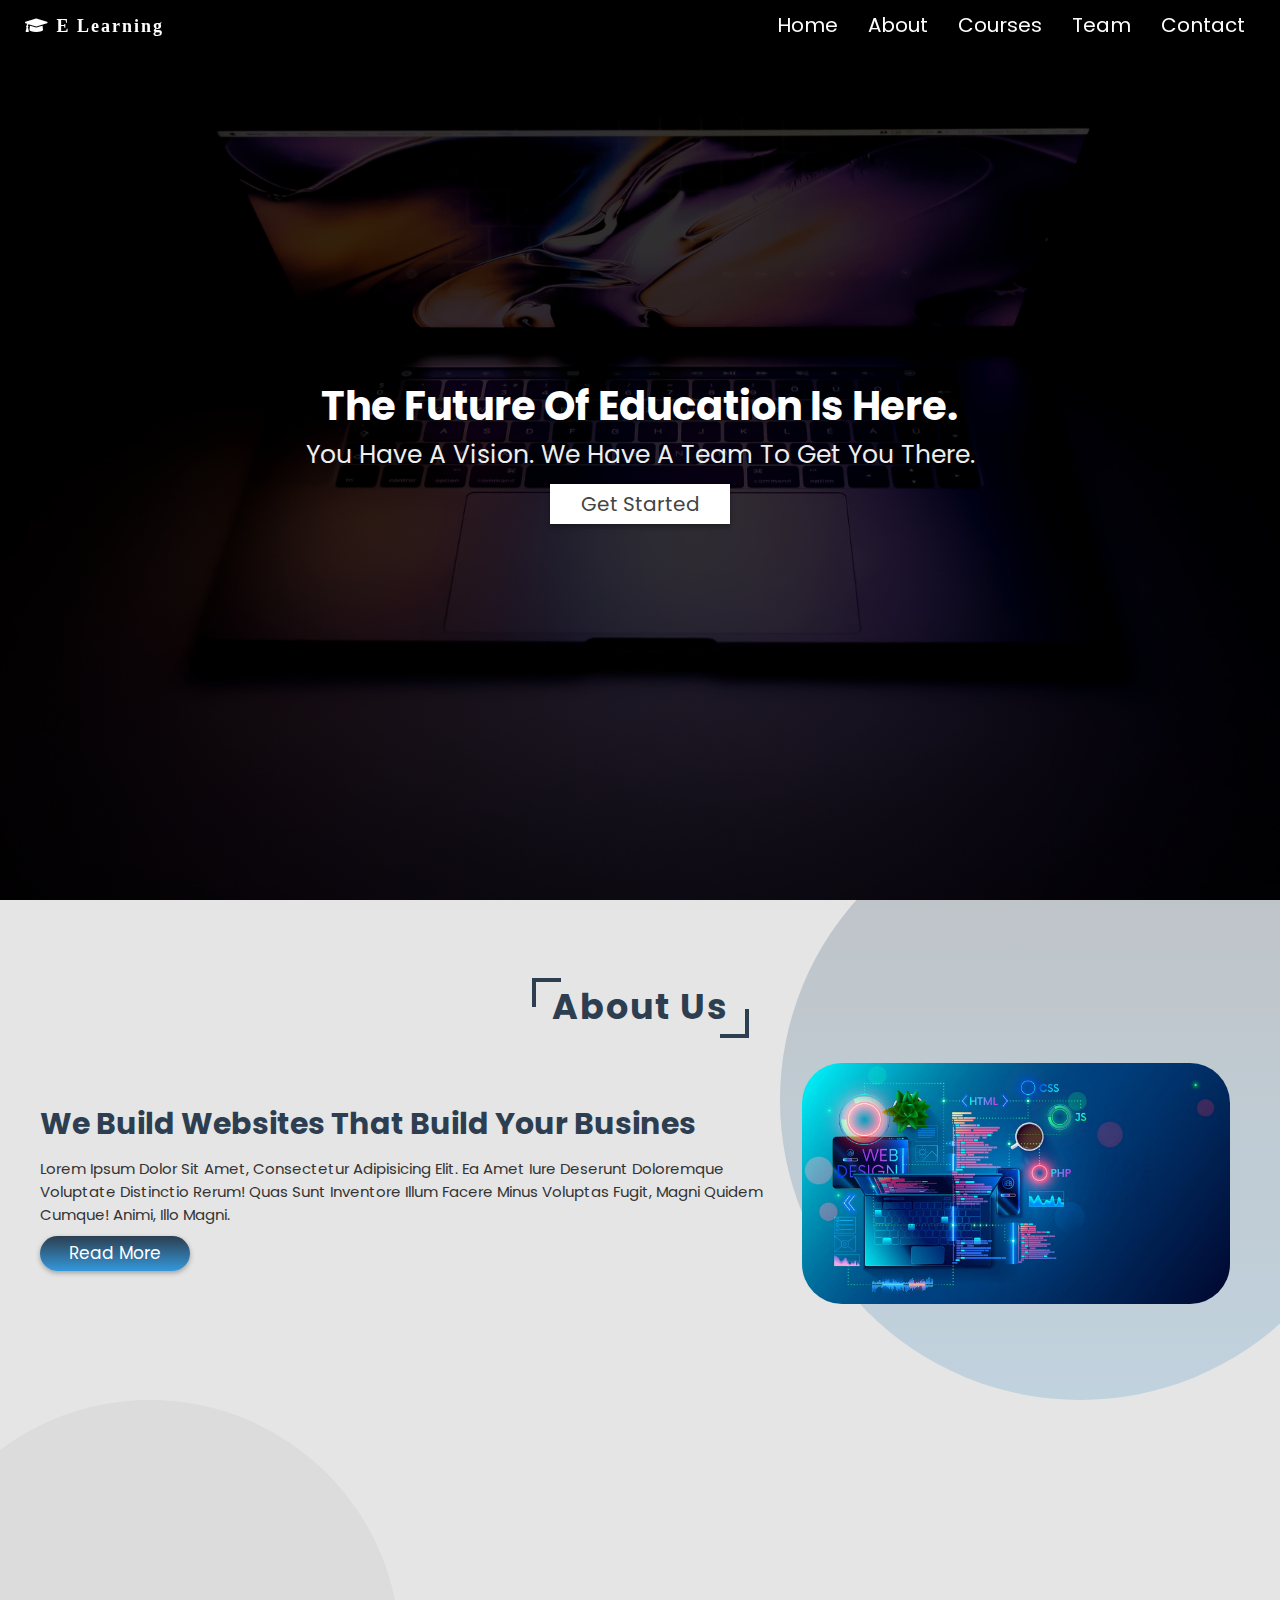
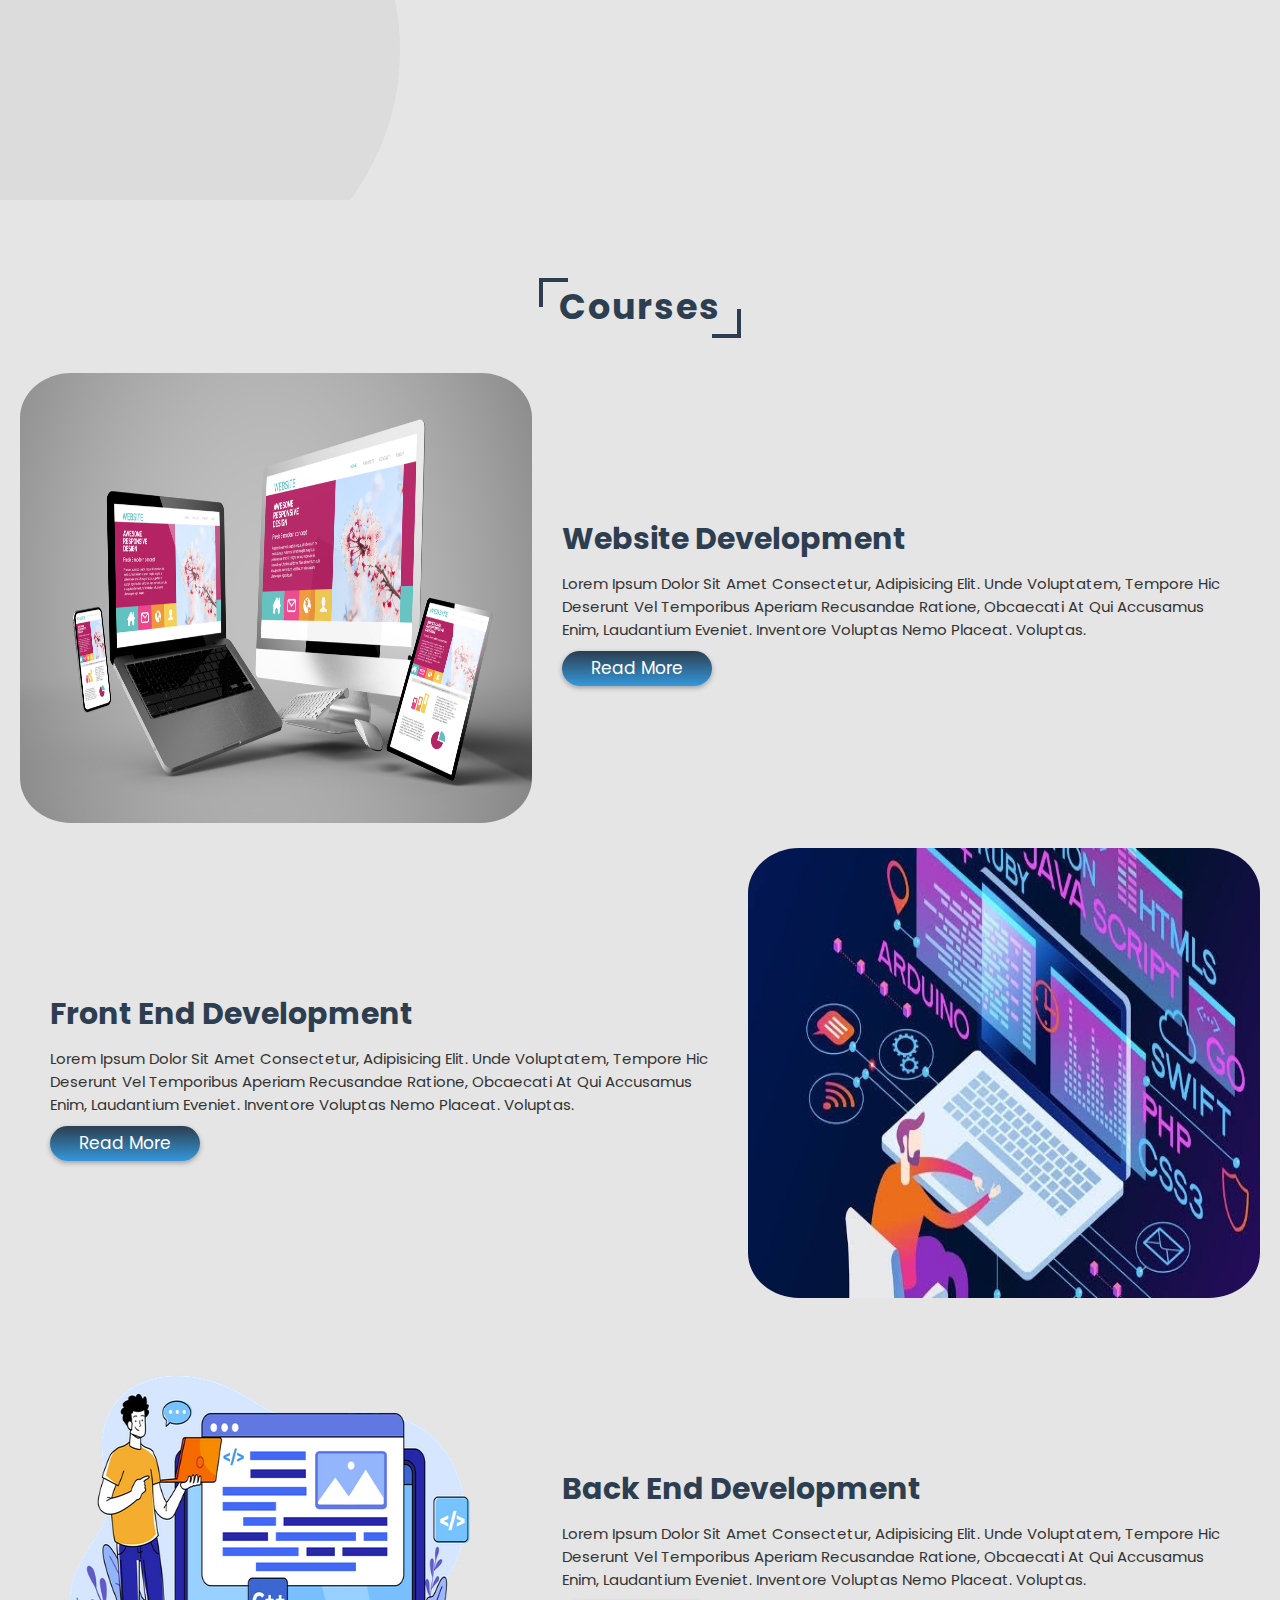
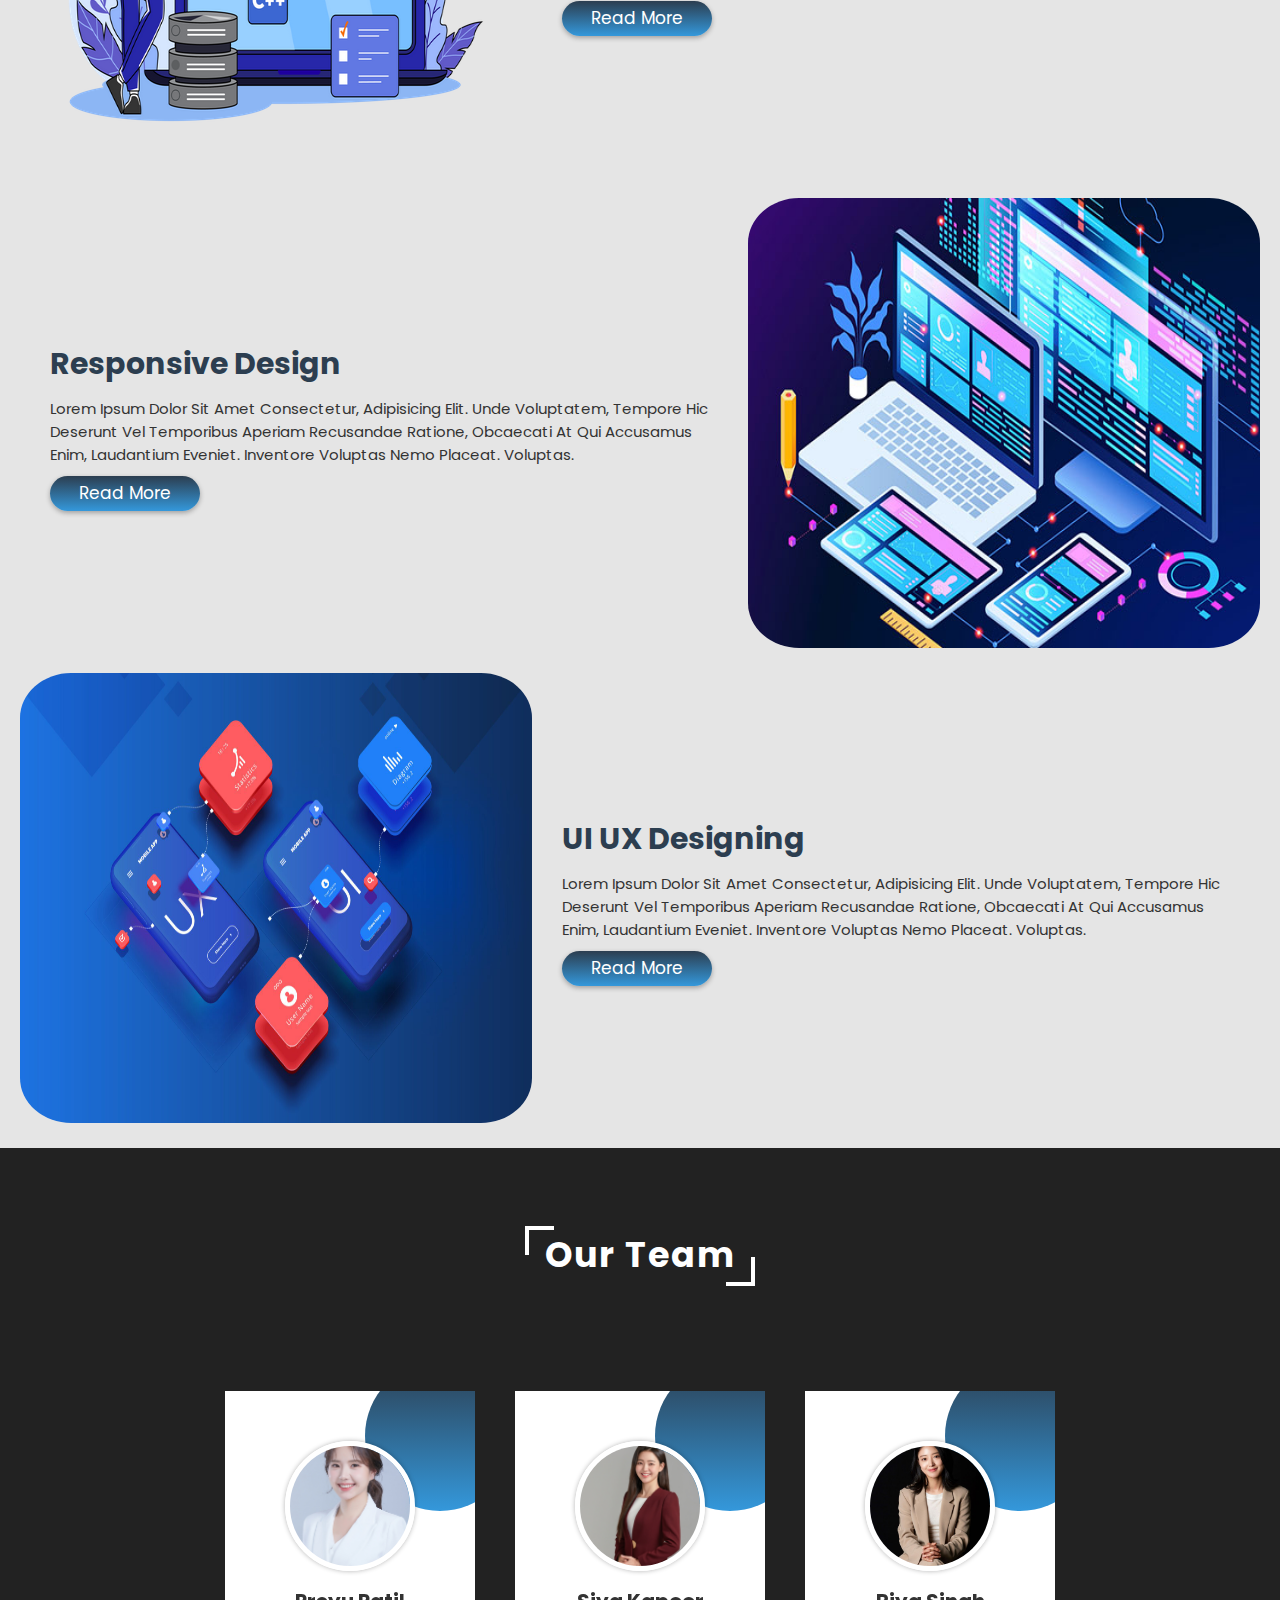
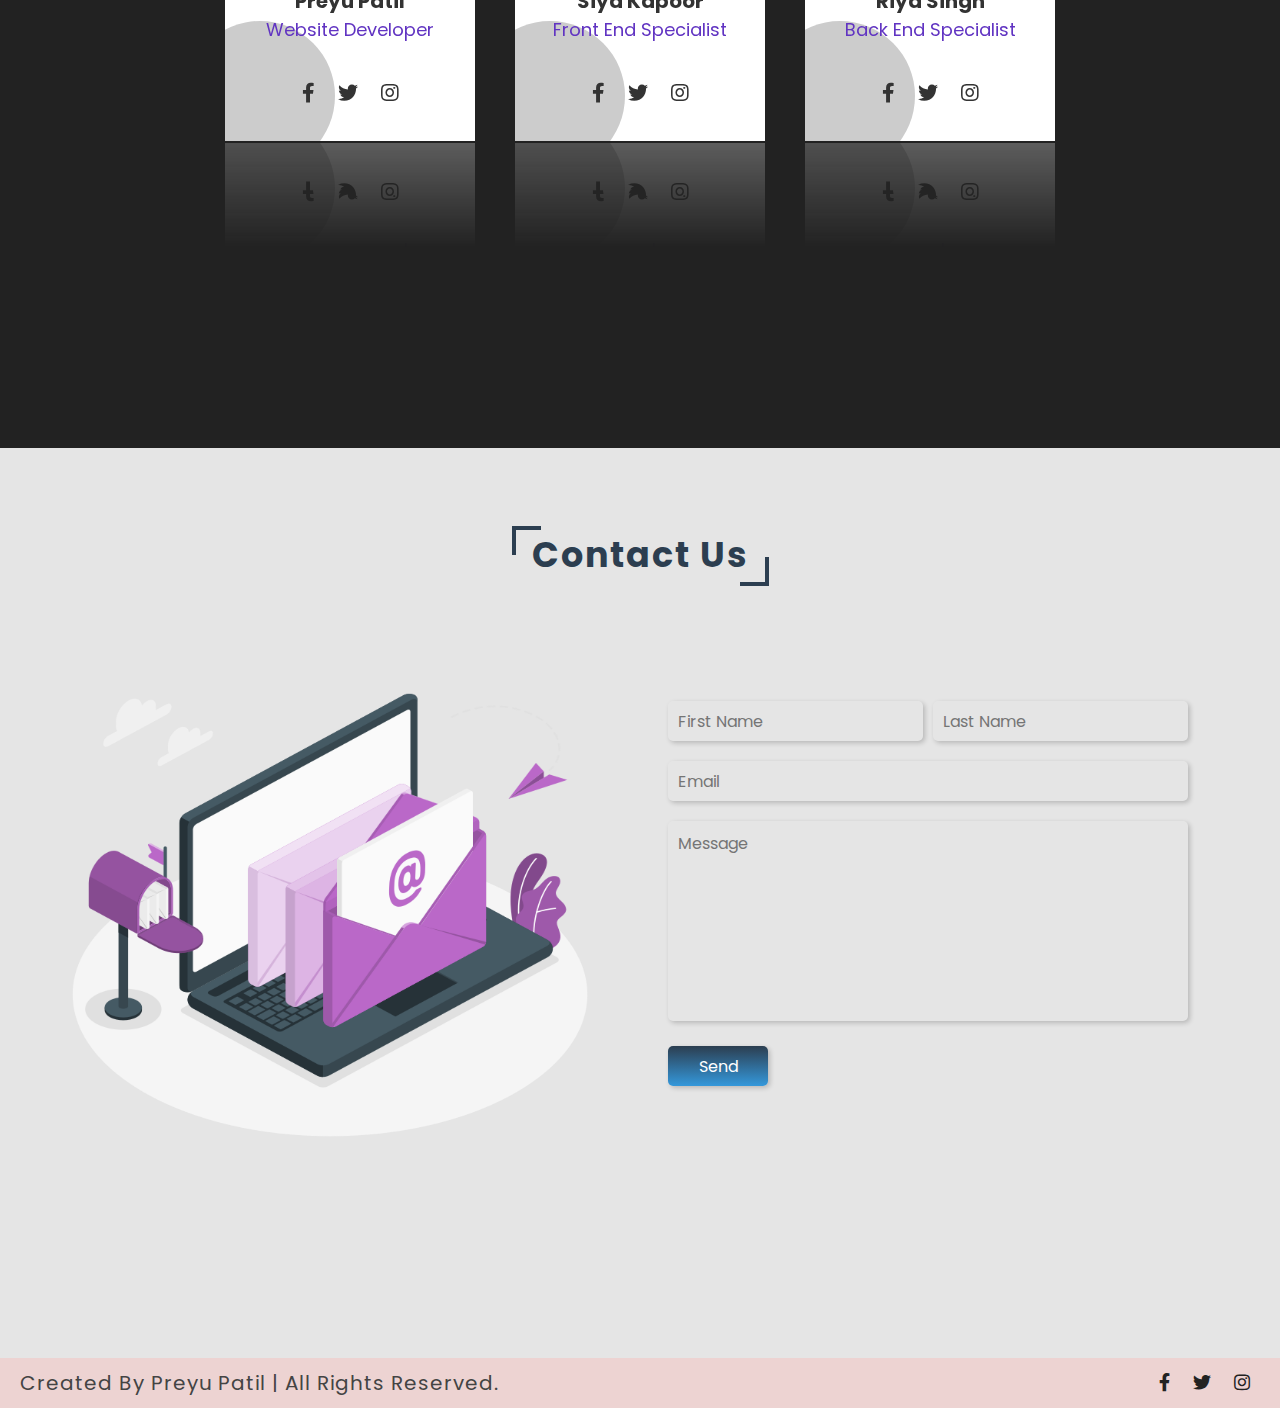
<file: index.html>
<!DOCTYPE html>
<html lang="en">
<head>
    <meta charset="UTF-8">
    <meta http-equiv="X-UA-Compatible" content="IE=edge">
    <meta name="viewport" content="width=device-width, initial-scale=1.0">
    <title>Landing Page</title>
    <!-- css link -->
    <link rel="stylesheet" href="index.css">
    <!-- Google font Poppins -->
    <link rel="preconnect" href="https://fonts.googleapis.com">
    <link rel="preconnect" href="https://fonts.gstatic.com" crossorigin>
    <link href="https://fonts.googleapis.com/css2?family=Dancing+Script&display=swap" rel="stylesheet">
    <link rel="preconnect" href="https://fonts.googleapis.com">
    <link rel="preconnect" href="https://fonts.gstatic.com" crossorigin>
    <link href="https://fonts.googleapis.com/css2?family=Poppins:wght@600&display=swap" rel="stylesheet"> 
    
  <!-- font awesome file link  -->
  <link rel="stylesheet" href="https://cdnjs.cloudflare.com/ajax/libs/font-awesome/5.15.1/css/all.min.css">

</head>
<body>
    <!-- header section  -->
    <header class="header sticky">
        <a href="#" class="logo"><i class="fas fa-graduation-cap"> E learning</i></a>
        <div class="fas fa-bars"></div>

        <nav class="navbar">
            <ul>
                <li><a href="#home">home</a></li>
                <li><a href="#about">about</a></li>
                <li><a href="#courses">courses</a></li>
                <li><a href="#team">team</a></li>
                <li><a href="#contact">contact</a></li>
            </ul>
        </nav>
    </header>
    <!-- header end -->

    <!-- home section  -->

    <section id="home" class="home">
        <h1 class="banner">The future of Education is here.</h1>
        <h3 class="slogan">You have a vision. we have a team to get you there.</h3>
        <a href="#"><button>get started</button></a>
                
    </section>
    <!-- home section end -->



<!-- abuout section starts  -->

<section id="about" class="about">

    <h1 class="heading">about us</h1>
    
    <div class="row">
    
      <div class="content">
        <h3>We build websites that build your busines</h3>
        <p>Lorem ipsum dolor sit amet, consectetur adipisicing elit. Ea amet iure deserunt doloremque voluptate distinctio rerum! Quas sunt inventore illum facere minus voluptas fugit, magni quidem cumque! Animi, illo magni.</p>
        <a href="#"><button class="btn">read more</button></a>
      </div>
    
      <div class="image">
        <img src="img/ab.jpg" alt="">
      </div>
    
    </div>

    </section>

    <!-- about section end  -->

    <!-- service section starts  -->

<section id="courses" class="courses">

    <h1 class="heading">Courses </h1>
    
    <div class="row">
    
      <div class="image">
        <img src="img/we.png" alt="">
      </div>
      <div class="content">
        <h3>website development</h3>
        <p>Lorem ipsum dolor sit amet consectetur, adipisicing elit. Unde voluptatem, tempore hic deserunt vel temporibus aperiam recusandae ratione, obcaecati at qui accusamus enim, laudantium eveniet. Inventore voluptas nemo placeat. Voluptas.</p>
        <a href="#"><button class="btn">read more</button></a>
      </div>
    
    </div>
    <div class="row">

        <div class="content">
          <h3>Front End development</h3>
          <p>Lorem ipsum dolor sit amet consectetur, adipisicing elit. Unde voluptatem, tempore hic deserunt vel temporibus aperiam recusandae ratione, obcaecati at qui accusamus enim, laudantium eveniet. Inventore voluptas nemo placeat. Voluptas.</p>
          <a href="#"><button class="btn">read more</button></a>
        </div>
        <div class="image">
          <img src="img/fdevelopment.jpg" alt="">
        </div>
      
    </div>
    
<div class="row">

  
    <div class="image">
      <img src="img/back.png" alt="">
    </div>
    <div class="content">
      <h3>Back End Development</h3>
      <p>Lorem ipsum dolor sit amet consectetur, adipisicing elit. Unde voluptatem, tempore hic deserunt vel temporibus aperiam recusandae ratione, obcaecati at qui accusamus enim, laudantium eveniet. Inventore voluptas nemo placeat. Voluptas.</p>
      <a href="#"><button class="btn">read more</button></a>
    </div>
  
</div>

<div class="row">

    <div class="content">
      <h3>Responsive Design</h3>
      <p>Lorem ipsum dolor sit amet consectetur, adipisicing elit. Unde voluptatem, tempore hic deserunt vel temporibus aperiam recusandae ratione, obcaecati at qui accusamus enim, laudantium eveniet. Inventore voluptas nemo placeat. Voluptas.</p>
      <a href="#"><button class="btn">read more</button></a>
    </div>
    <div class="image">
      <img src="img/res.jpg" alt="">
    </div>
  
</div>

<div class="row">

  
    <div class="image">
      <img src="img/ui.jpg" alt="">
    </div>
    <div class="content">
      <h3>UI UX Designing</h3>
      <p>Lorem ipsum dolor sit amet consectetur, adipisicing elit. Unde voluptatem, tempore hic deserunt vel temporibus aperiam recusandae ratione, obcaecati at qui accusamus enim, laudantium eveniet. Inventore voluptas nemo placeat. Voluptas.</p>
      <a href="#"><button class="btn">read more</button></a>
    </div>
  
</div>

<!-- course section ends -->

<!-- team section starts  -->

<section id="team" class="team">

    <h1 class="heading">our team</h1>
    
    <div class="row">
    
    <div class="card">
      <div class="image">
        <img src="img/T1.png" alt="">
      </div>
      <div class="info">
        <h3>Preyu Patil </h3>
        <span>Website developer</span>
        <div class="icons">
          <a href="#" class="fab fa-facebook-f"></a>
          <a href="#" class="fab fa-twitter"></a>
          <a href="#" class="fab fa-instagram"></a>
        </div>
      </div>
    </div>
    
    <div class="card">
      <div class="image">
        <img src="img/T2.png" alt="">
      </div>
      <div class="info">
        <h3>Siya Kapoor</h3>
        <span>Front End Specialist</span>
        <div class="icons">
          <a href="#" class="fab fa-facebook-f"></a>
          <a href="#" class="fab fa-twitter"></a>
          <a href="#" class="fab fa-instagram"></a>
        </div>
      </div>
    </div>
    
    <div class="card">
      <div class="image">
        <img src="img/T3.jpg" alt="">
      </div>
      <div class="info">
        <h3>Riya singh</h3>
        <span>Back End Specialist</span>
        <div class="icons">
          <a href="#" class="fab fa-facebook-f"></a>
          <a href="#" class="fab fa-twitter"></a>
          <a href="#" class="fab fa-instagram"></a>
        </div>
      </div>
    </div>
    
    </div>
    
    
    </section>
    
    
    
    <!-- team section ends -->
    <!-- contact section starts  -->

<section id="contact" class="contact">

    <h1 class="heading">contact us</h1>
    
    
    <div class="row">
    
      <div class="image">
        <img src="img/email.png" alt="">
      </div>
    
      <div class="form-container">
        <form action="">
    
          <div class="inputBox">
            <input type="text" placeholder="first name">
            <input type="text" placeholder="last name">
          </div>
    
          <input type="email" placeholder="email">
          <textarea name="" id="" cols="30" rows="10" placeholder="message"></textarea>
          <input type="submit" value="send">
    
        </form>
      </div>
    
    </div>
    
    </section>
    
    <!-- contact section ends -->
    
    <!-- footer section starts  -->
    
    <section class="footer">
    
    <h1>created by Preyu Patil | all rights reserved.</h1>
    
    <div class="icons">
      <a href="#" class="fab fa-facebook-f"></a>
      <a href="#" class="fab fa-twitter"></a>
      <a href="#" class="fab fa-instagram"></a>
    </div>
    
    </section>
    
    
    <!-- footer section ends -->
    

<!-- jquery file link  -->
<script src="https://cdnjs.cloudflare.com/ajax/libs/jquery/3.5.1/jquery.min.js"></script>

<script src="script.js"></script>

</body>
</html>
</file>
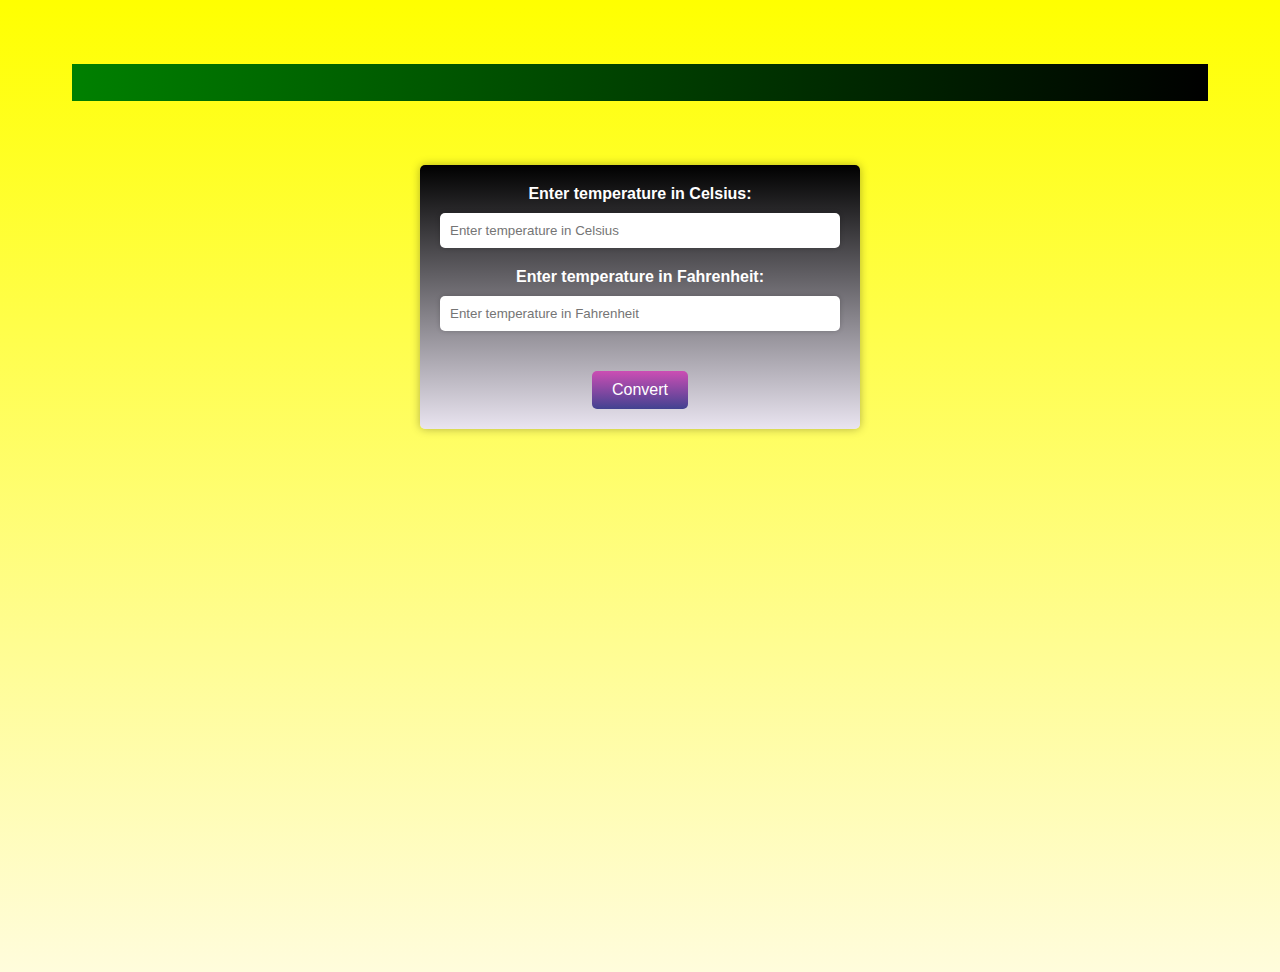
<file: osist1/index.html>
<!DOCTYPE html>
<html lang="en">
<head>
    <meta charset="UTF-8">
    <meta http-equiv="X-UA-Compatible" content="IE=edge">
    <meta name="viewport" content="width=device-width, initial-scale=1.0">
    <title>Temperature Converter</title>
    <link rel="stylesheet" href="index.css">
</head>
<body>
    
	<h1>Temperature Converter</h1>
	<form>
		<label>Enter temperature in Celsius:</label>
		<input type="number" id="celsius" placeholder="Enter temperature in Celsius">
		<label>Enter temperature in Fahrenheit:</label>
		<input type="number" id="fahrenheit" placeholder="Enter temperature in Fahrenheit">
		<button type="button" onclick="convert()">Convert</button>
	</form>
	
    <script src="script.js"></script>
		
</body>
</html>
</file>
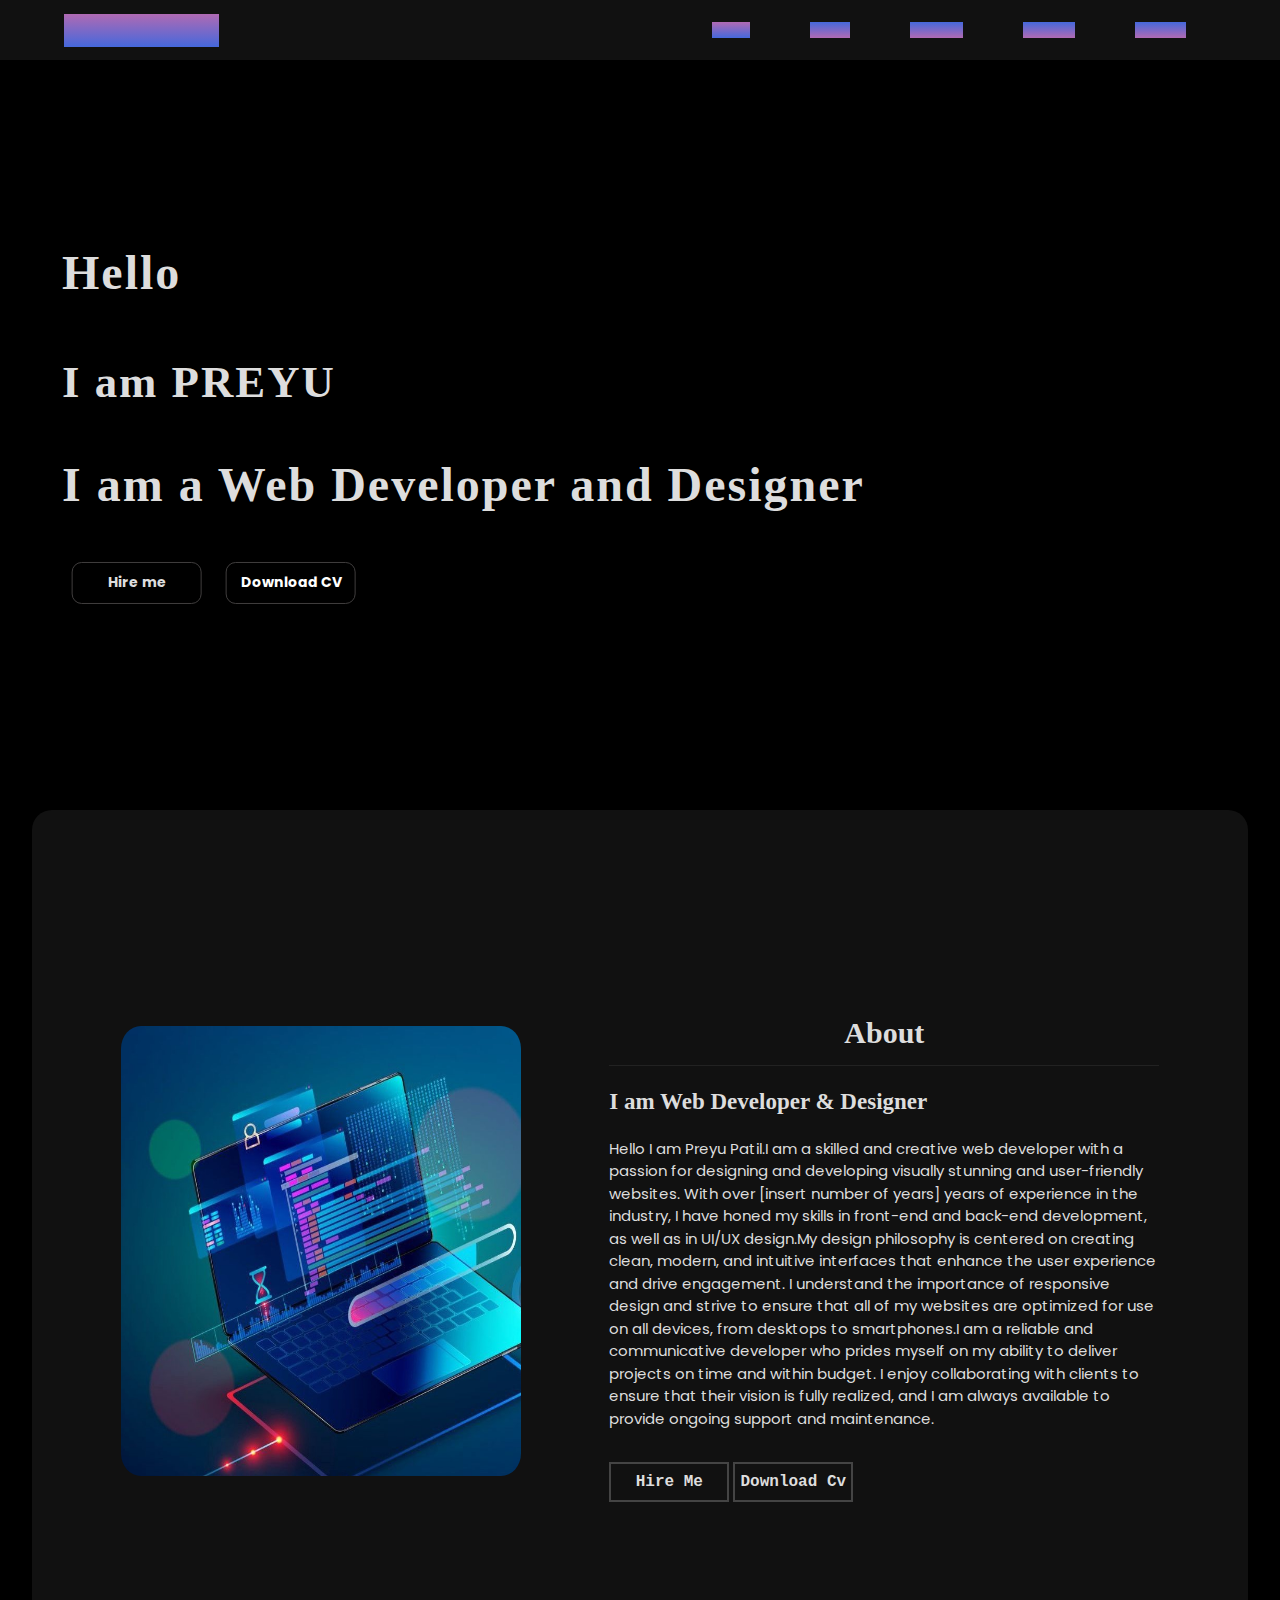
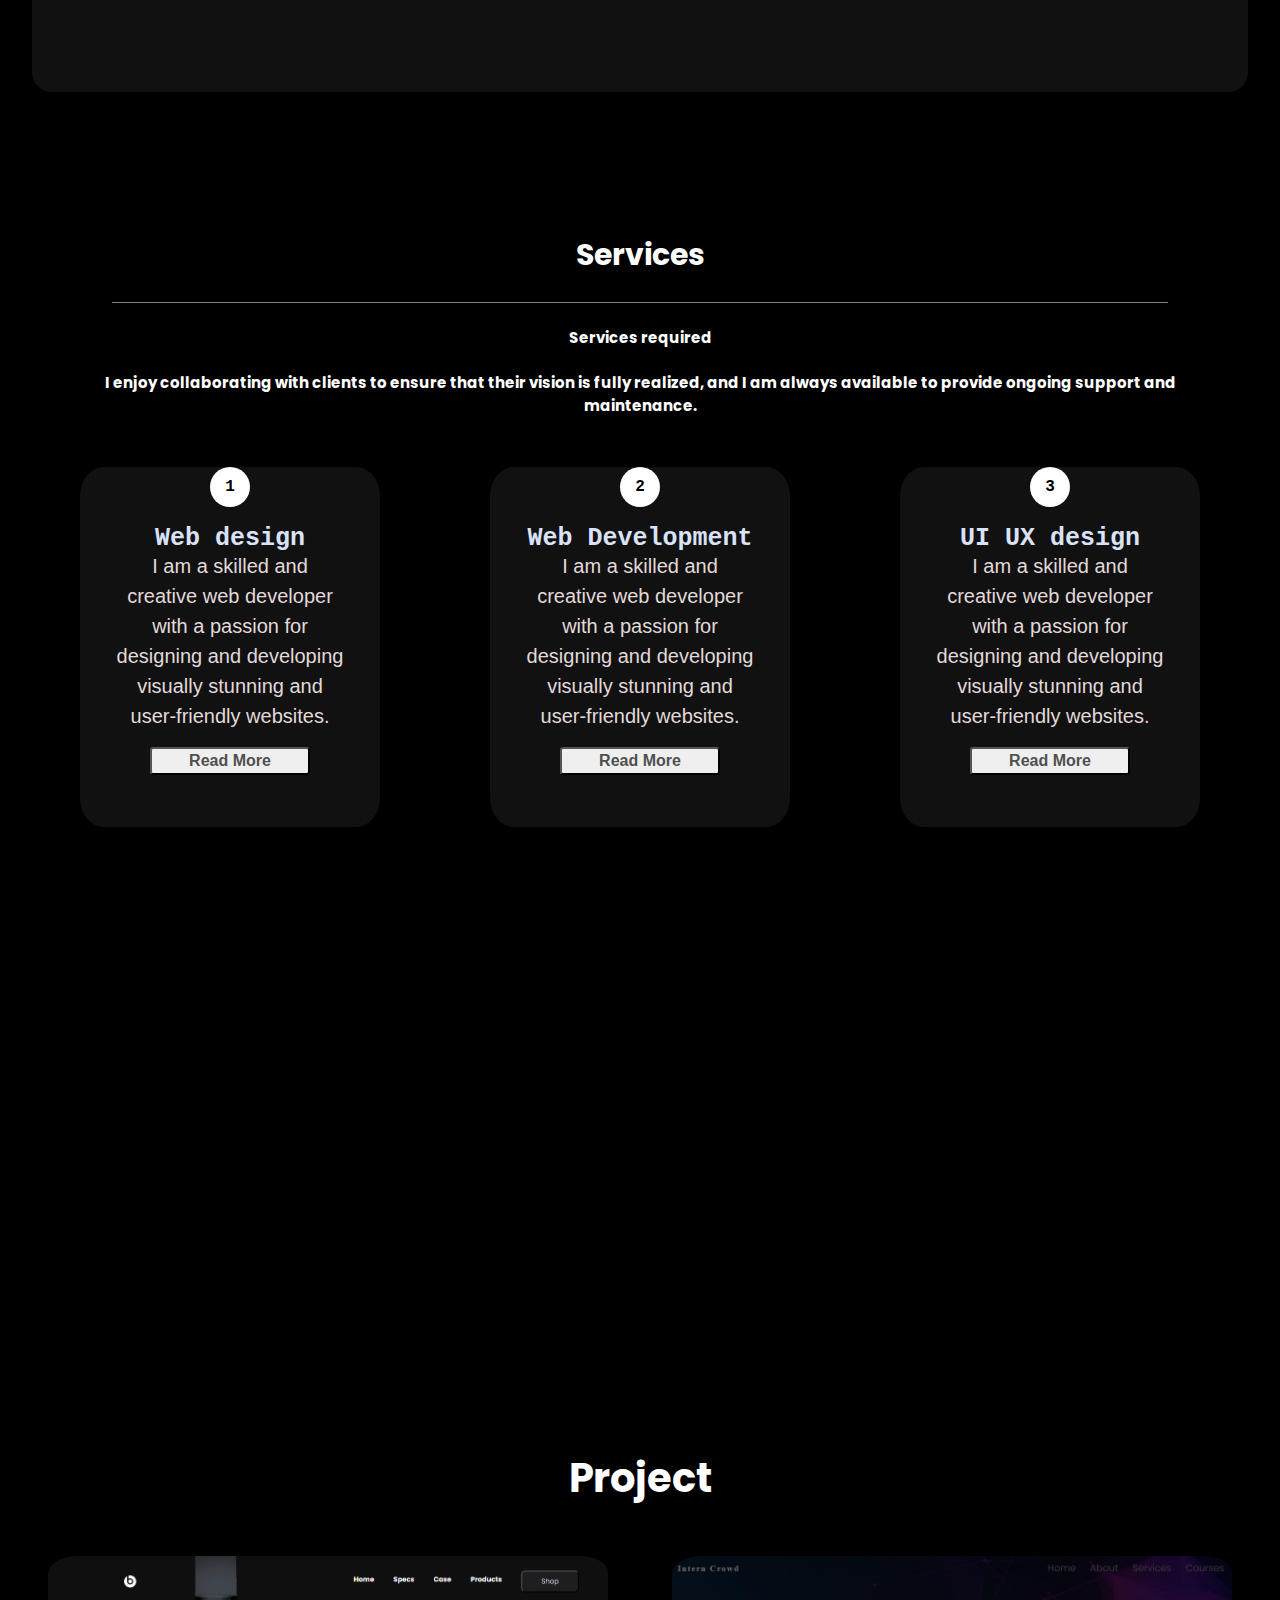
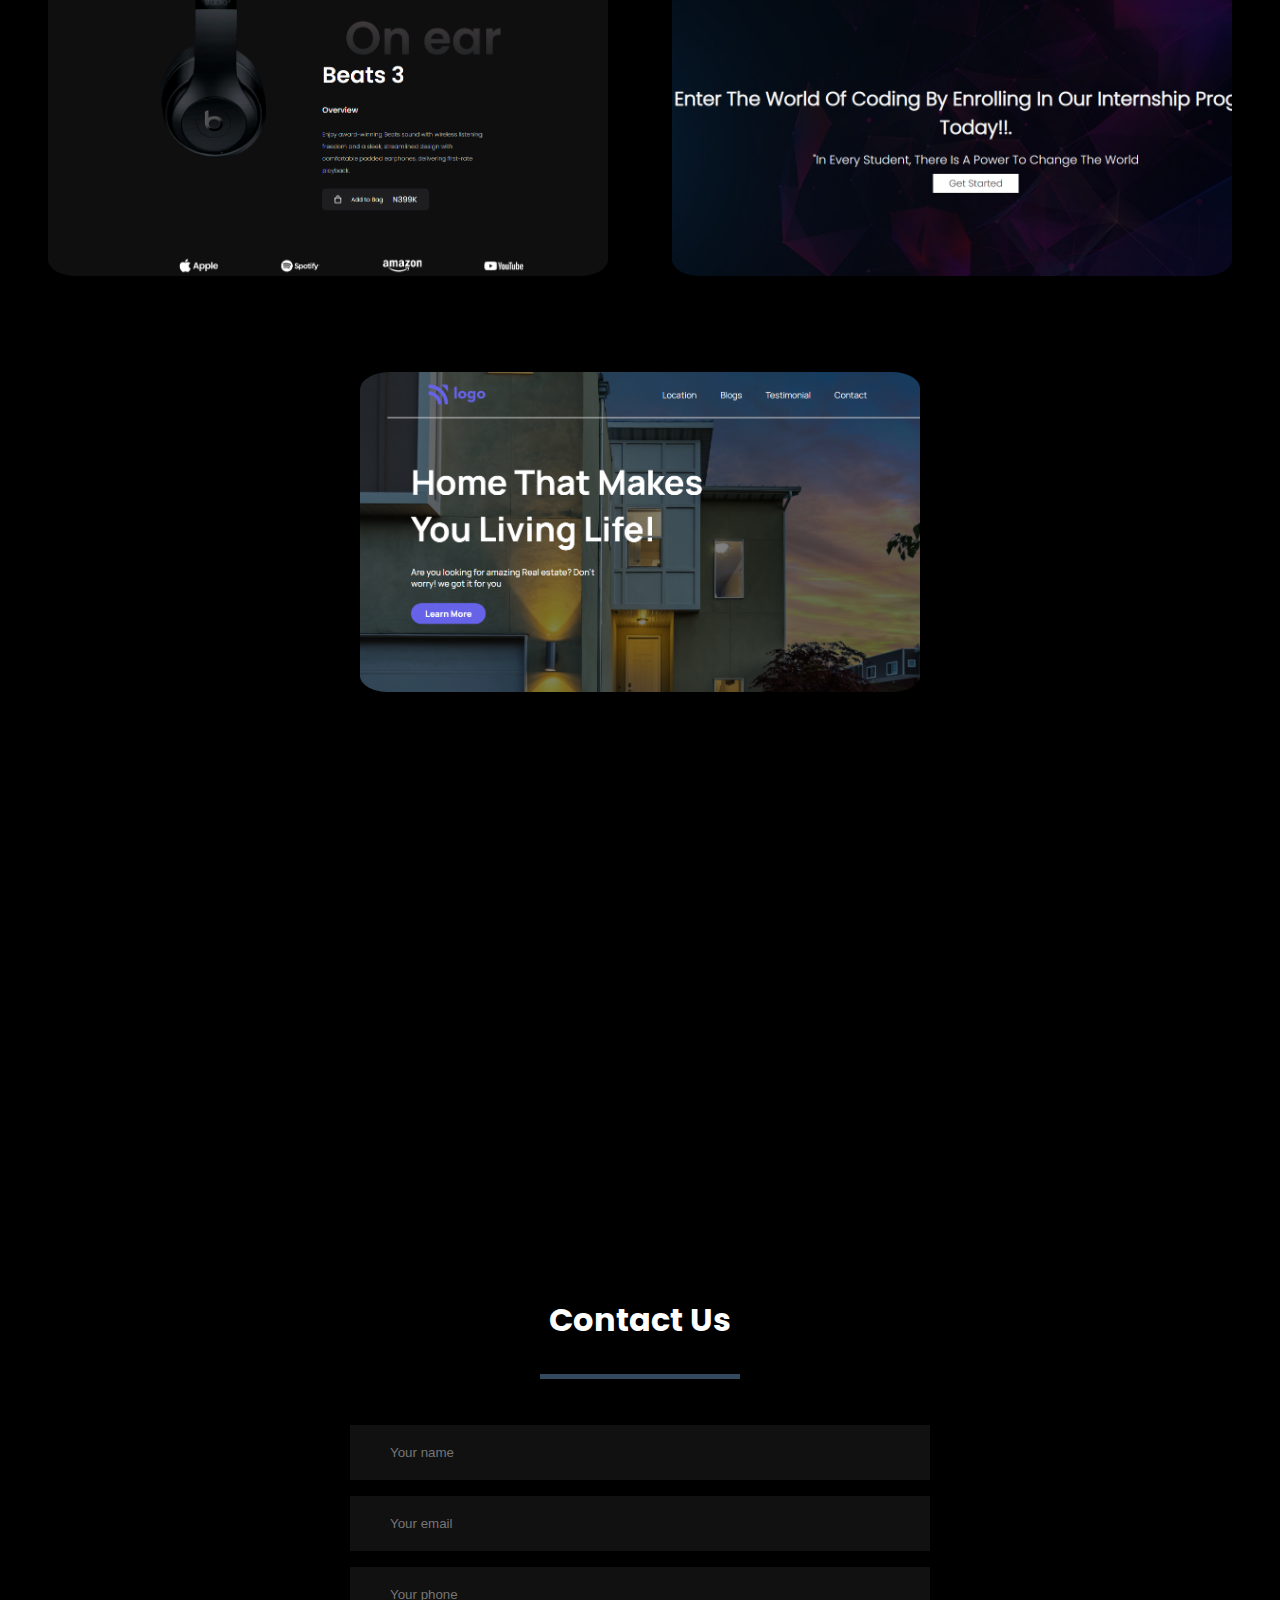
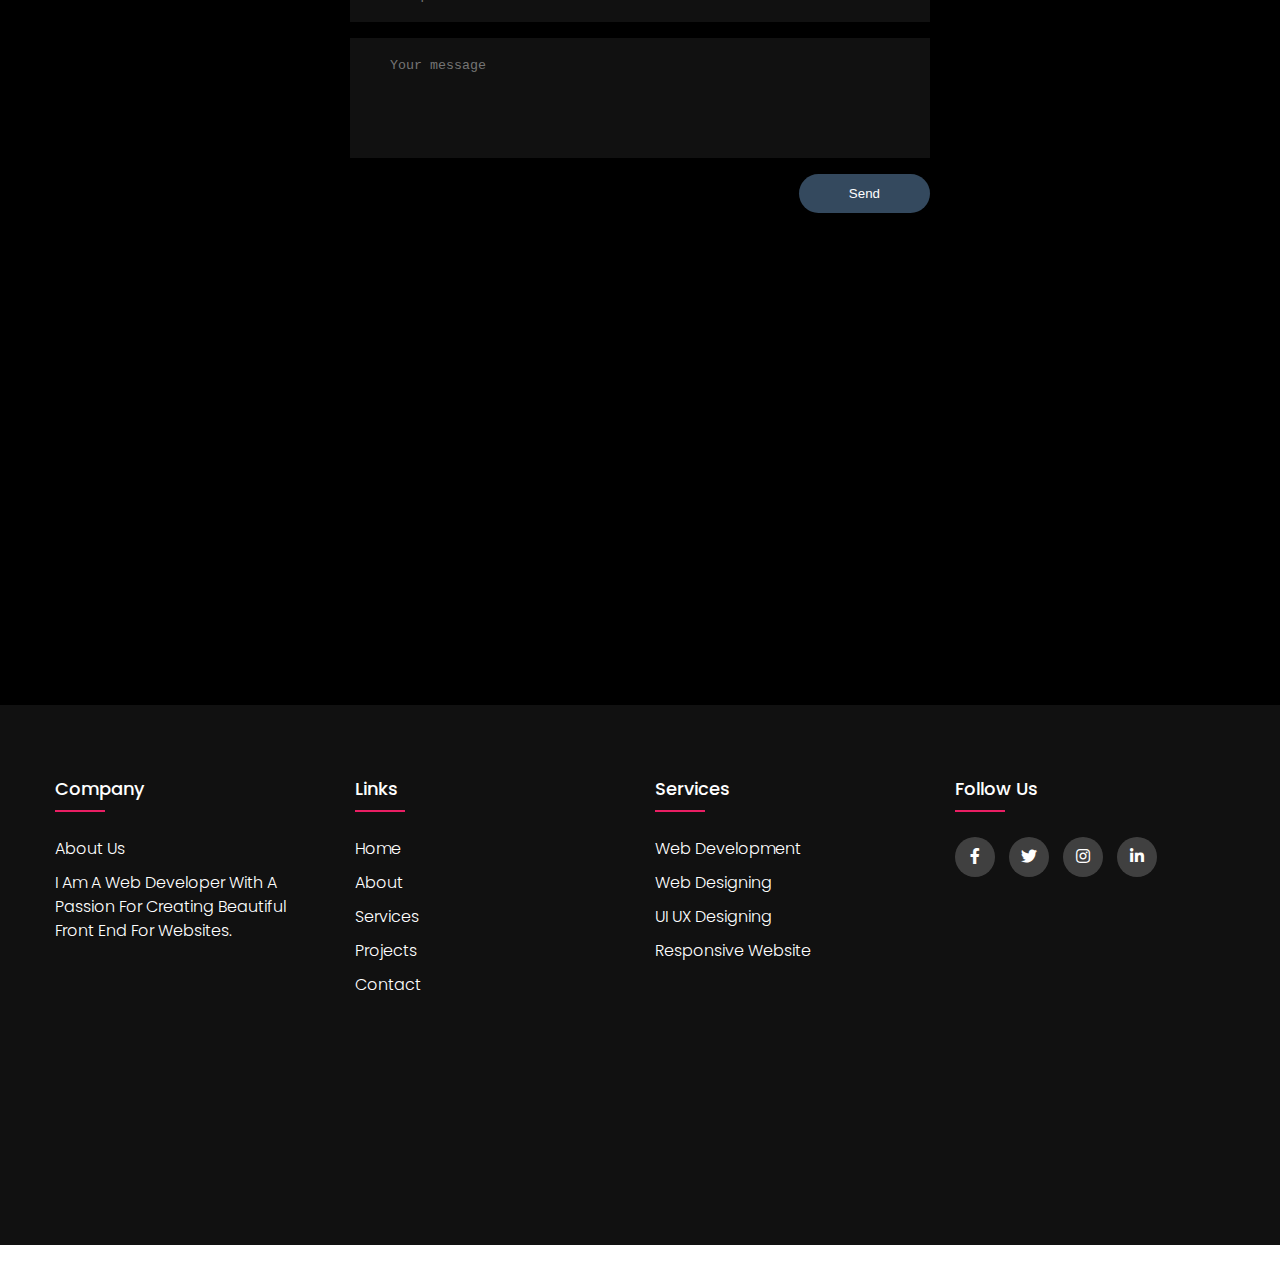
<file: osist3/index.html>
<!DOCTYPE html>
<html lang="en">
<head>
    <meta charset="UTF-8">
    <meta http-equiv="X-UA-Compatible" content="IE=edge">
    <meta name="viewport" content="width=device-width, initial-scale=1.0">
    <title>Portfolio</title>
    <link rel="stylesheet" href="index.css">

    <!-- Google font Poppins -->
    <link rel="preconnect" href="https://fonts.googleapis.com">
    <link rel="preconnect" href="https://fonts.gstatic.com" crossorigin>
    <link href="https://fonts.googleapis.com/css2?family=Poppins:wght@300&display=swap" rel="stylesheet">
    
    <!-- font awesome file link  -->
    <link rel="stylesheet" href="https://cdnjs.cloudflare.com/ajax/libs/font-awesome/5.15.1/css/all.min.css">





</head>
<body>
    <section id="home" class="home">
        <!-- nav section  -->
        <nav>
            <!-- logo  -->
            <a href="#" class="logo">Portfolio</a>
            <!-- menu -->
            <ul>
                <li><a href="#home" class="active">Home</a></li>
                <li><a href="#about">About</a></li>
                <li><a href="#services">Services</a></li>
                <li><a href="#projects">Projects</a></li>
                <li><a href="#contact">Contact</a></li>
            </ul>
            
        </nav>
        <!-- text  -->
        <div  class="text-conatiner">
            <h3>Hello</h3>
            <h1>I am PREYU</h1>
            <p>I am a Web Developer and  Designer</p>
            <button class="hire-btn">Hire me</button>
            <button class="down-cv">Download CV</button>

        </div>
        
    </section>

    <!-- about section  -->
    <section id="about" class="about">
    <div class="about-section">
        <img src="img/p3.jpg" alt="">

        <!-- about  -->
        <div class="about-text">
            <h1>About</h1>
            <h3>I am Web Developer & Designer</h3>
            <p>Hello I am Preyu Patil.I am a skilled and creative web developer with a passion for designing and developing visually stunning and user-friendly websites. With over [insert number of years] years of experience in the industry, I have honed my skills in front-end and back-end development, as well as in UI/UX design.My design philosophy is centered on creating clean, modern, and intuitive interfaces that enhance the user experience and drive engagement. I understand the importance of responsive design and strive to ensure that all of my websites are optimized for use on all devices, from desktops to smartphones.I am a reliable and communicative developer who prides myself on my ability to deliver projects on time and within budget. I enjoy collaborating with clients to ensure that their vision is fully realized, and I am always available to provide ongoing support and maintenance.</p>
            <button>Hire Me</button>
            <button>Download Cv</button>
        </div>
    </div>
</section>

<!-- --------------- services section -----------------------------  -->
<section id="services" class="services">
    <div class="services-text">
        <h1>Services</h1>
        <h3>Services required</h3>
        <p>I enjoy collaborating with clients to ensure that their vision is fully realized, and I am always available to provide ongoing support and maintenance.</p>
    </div> 
    
    <div class="box-container">
        <div class="box-1">
            <span>1</span>
            <p class="heading">Web design</p>
            <p class="details">
                I am a skilled and creative web developer with a passion for designing and developing visually stunning and user-friendly websites.
                <button>Read More</button>
            </p>
        </div>
    
        <div class="box-2">
            <span>2</span>
            <p class="heading">Web Development</p>
            <p class="details">
                I am a skilled and creative web developer with a passion for designing and developing visually stunning and user-friendly websites.
                <button>Read More</button>
            </p>
        </div>

        <div class="box-3">
            <span>3</span>
            <p class="heading">UI UX design</p>
            <p class="details">
                I am a skilled and creative web developer with a passion for designing and developing visually stunning and user-friendly websites.
                <button>Read More</button>
            </p>
        </div>


</section>
<!-- services section end -->

<!-- project section start  -->

<section id="projects" class="projects">
    
    <h1 class="heading">Project</h1>
    <div class="row">
        <div class="card">
            <div class="image">
                <img src="img/BeatsProject.png" alt="">
            </div>
        </div>
        <div class="card">
            <div class="image">
                <img src="img/InterncrowdProject.png" alt="">
            </div>
        </div>
        <div class="card">
            <div class="image">
                <img src="img/EstateProject.png" alt="">
            </div>
        </div>
    </div>
</section>

<div id="contact" class="contact-section">

    <h1>Contact Us</h1>
    <div class="border"></div>
    <form class="contact-form" action="index.html" method="post">
      <input type="text" class="contact-form-text" placeholder="Your name">
      <input type="email" class="contact-form-text" placeholder="Your email">
      <input type="text" class="contact-form-text" placeholder="Your phone">
      <textarea class="contact-form-text" placeholder="Your message"></textarea>
      <input type="submit" class="contact-form-btn" value="Send">
    </form>
  </div>


 <!-- footer section -----------------------------------------------------  -->
<footer id="footer" class="footer">
    <div class="container">
        <div class="row">
            <div class="footer-col">
                <h4>company</h4>
                <ul>
                    <li><a href="#">about us</a></li>
                    <li><a href="#">I am a Web Developer with a Passion for Creating Beautiful Front End for Websites.</a></li>

                </ul>
            </div>
            <div class="footer-col">
                <h4>Links</h4>
                <ul>
                    <li><a href="#">Home</a></li>
                    <li><a href="#">About</a></li>
                    <li><a href="#">Services</a></li>
                    <li><a href="#">Projects</a></li>
                    <li><a href="#">Contact</a></li>
                </ul>
            </div>
            <div class="footer-col">
                <h4>Services</h4>
                <ul>
                    <li><a href="#">Web Development</a></li>
                    <li><a href="#">Web Designing</a></li>
                    <li><a href="#">UI UX Designing</a></li>
                    <li><a href="#">Responsive Website</a></li>
                </ul>
            </div>
            <div class="footer-col">
                <h4>follow us</h4>
                <div class="social-links">
                    <a href="#"><i class="fab fa-facebook-f"></i></a>
                    <a href="#"><i class="fab fa-twitter"></i></a>
                    <a href="#"><i class="fab fa-instagram"></i></a>
                    <a href="#"><i class="fab fa-linkedin-in"></i></a>
                </div>
            </div>
        </div>
    </div>
</footer> 


</body>
</html>
</file>
<file: index.css>
@import url('https://fonts.googleapis.com/css2?family=Poppins:ital,wght@0,200;0,300;0,400;0,500;1,100;1,200;1,300;1,400;1,500&display=swap');

:root{
  --color: linear-gradient(#2c3e50,#3498db);
  /* --color: linear-gradient(#1f5184,#629BB9); */
}

*{
  font-family: 'Poppins', sans-serif;
  margin:0; padding:0;
  box-sizing: border-box;
  text-transform: capitalize;
  transition: all .2s linear;
  text-decoration: none;
  
}

html{
  font-size: 62.5%;
}

body{
  overflow-x: hidden;
  color: #2c3e50;
}

.heading{
  margin:2rem;
  padding-top: 6rem;
  display: inline-block;
  font-size: 3.5rem;
  color:var(--color);
  position: relative;
  letter-spacing: .2rem;

}

.heading:hover{
  letter-spacing: .3rem;
  opacity: .8;
}

.heading::before, .heading::after{
  content: '';
  position: absolute;
  height: 2.5rem;
  width: 2.5rem;
  border-top:.4rem solid #2c3e50;
  border-left:.4rem solid #2c3e50;
}

.heading::before{
  top:5.8rem; left: -2rem;
}

.heading::after{
  bottom:-.5rem; right: -2rem;
  transform: rotate(180deg);
}

/* .sticky{
  position: fixed;
  top: 0;
  left: 0;
  background: linear-gradient(#2c3e50,#3498db);
  height: 3rem;
  opacity: .8;
} */

.btn{
  outline: none;
  border: none;
  border-radius: 5rem;
  background: var(--color);
  color:#fff;
  cursor: pointer;
  height:3.5rem;
  width: 15rem;
  font-size: 1.7rem;
  box-shadow: 0 .2rem .5rem rgba(0,0,0,.3);
}

.btn:hover{
  letter-spacing: .1rem;
  opacity: .8;
}

.header{
  display: flex;
  align-items: center;
  justify-content: space-between;
  width: 100%;
  padding:1rem 2rem;
  position: fixed;
  top:0; left: 0;
  z-index: 100;
}

.header .logo{
  font-size: 1.8rem;
  color:#fff;
  letter-spacing: .2rem;
}

.header .logo i{
  padding:0 .5rem;
}


.header .navbar ul{
  list-style-type: none;
  display: flex;
  align-items: center;
  justify-content: space-around;
  
}

.header .navbar ul li{
  margin:0 1.5rem;
}

.header .navbar ul li a{
  font-size: 2rem;
  color: #fff;
}

.header .navbar ul li a:hover{
  color:#ccc;
}

.header .fa-bars{
  color: #fff;
  cursor: pointer;
  font-size: 3rem;
  display: none;
}

.home{
  min-height: 100vh;
  width: 100vw;
  background: rgba(0,0,0,0.8)url('img/background1.jpg');
    background-size: cover;
    background-blend-mode: darken;
  display: flex;
  align-items: center;
  justify-content: center;
  flex-flow: column;
  text-align: center;
  padding:0 1rem;
  position: relative;
  overflow: hidden !important;
}

.home .banner{
  color:#fff;
  font-size: 4rem;
  text-shadow: 0 .3rem .5rem rgba(0,0,0,.3);

}

.home .banner:hover{
  letter-spacing: .1rem;
  transition: .1s;
}

.home .slogan{
  color:#eee;
  font-size: 2.5rem;
  font-weight: 400;
}
.home .slogan:hover{
  letter-spacing: .1rem;
  transition: .1s;
}
.home button{
  height: 4rem;
  width: 18rem;
  background:#fff;
  color: #444;
  cursor: pointer;
  border:none;
  outline: none;
  margin-top: 1rem;
  font-size: 2rem;
  font-weight: 400;
  box-shadow: 0 .3rem .5rem rgba(0,0,0,.3);
}

.home button:hover{
  letter-spacing: .1rem;
}

.about{
  min-height: 100vh;
  width: 100vw;
  text-align: center;
  position: relative;
  overflow: hidden;
  background-color: rgba(0, 0, 0, 0.10);
  
}

.about .row{
  display: flex;
  align-items: center;
  justify-content: space-around;
  padding:0 4rem;
}

.about .row .content{
  text-align: left;
}

.about .row .image img{
  width: 35vw;
  padding: 1rem;
  border-radius: 5rem;
  
}

.about .row .content h3{
  font-size: 3rem ;
  color : #2c3e50;
}

.about .row .content p{
  font-size: 1.5rem;
  color: #333;
  padding:1rem 0;
}

.about::before, .about::after{
  content: '';
  position: absolute;
  z-index: -1;
  opacity:.2;
  border-radius: 50%;
}

.about::before{
  height:50rem;
  width:50rem;
  background:#ccc;
  bottom:-10rem; left:-10rem;
}

.about::after{
  height:60rem;
  width:60rem;
  background:linear-gradient(#2c3e50,#3498db);
  top:-10rem; right:-10rem;
}

.courses{
  width: 100vw;
  text-align: center;
  background-color: rgba(0, 0, 0, 0.10);
  
}

.courses .row{
  margin:2rem 0;
  padding:0 2rem;
  display: flex;
  align-items: center;
  justify-content: center;
}

.courses .row .image img{
  width:40vw;
  height:50vh;
  border-radius: 10%;
}

.courses .row .image img:hover{
  width: 40.1vw; 
  transition: .1s;
  opacity: .9;
}

.courses .row .content{
  text-align: left;
  padding:0 3rem;

}

.courses .row .content h3{
  font-size: 3rem;
  color:var(--color);
}

.courses .row .content p{
  font-size: 1.5rem;
  color:#333;
  padding:1rem 0;
}

.team{
  min-height: 100vh;
  width:100vw;
  text-align: center;
  background-color: #222;

}

.team .heading{
  color:#fff;
}

.team .heading::before, .team .heading::after{
  border-color:#fff;
}

.team .row{
  display: flex;
  align-items: center;
  justify-content: center;
  flex-wrap: wrap;
}

.team .row .card{
  height:35rem;
  width:25rem;
  background:#fff;
  text-align: center;
  margin:7rem 2rem;
  position: relative;
  overflow: hidden;
  -webkit-box-reflect: below .2rem linear-gradient(transparent 70%, #0004);
  
}

.team .row .card:hover{
  width: 25.2rem;
  height:35.2rem ;
  transition: .1s;
}

.team .row .card .image{
  margin:1rem 0;
  padding-top: 4rem;
}

.team .row .card .image img{
  height:13rem;
  width:13rem;
  border-radius: 50%;
  border:.5rem solid #fff;
  box-shadow: 0 0 .5rem rgba(0,0,0,.3);
  object-fit: cover;
}

.team .row .card .info h3{
  font-size: 2rem;
  color:#333;
}

.team .row .card .info span{
  font-size: 1.8rem;
  color:#6134c2;
}

.team .row .card .info .icons a{
  margin-top: 4rem;
  padding:0 1rem;
  font-size: 2rem;
  color:#333;
}

.team .row .card .info .icons a:hover{
  color: #4388b6;
}

.team .row .card::before, .team .row .card::after{
  content: '';
  position: absolute;
  border-radius: 50%;
  height:15rem;
  width:15rem;
  z-index: -1;
}

.team .row .card::before{
  background:var(--color);
  top:-3rem; right: -4rem;
}

.team .row .card::after{
  background:#ccc;
  bottom:-3rem; left: -4rem;
}

.contact{
  min-height: 100vh;
  width: 100vw;
  text-align: center;

}

.contact .row{
  display: flex;
  align-items: center;
  justify-content: center;
}

.contact .row .image img{
  height: 60vh;
  width:45vw;
}

.contact .row .form-container{
  width: 50%;
  text-align: left;
  padding:0 5rem;
}

.contact .row .form-container input, textarea{
  outline: none;
  border:none;
  height:4rem;
  background: none;
  border-radius: .5rem;
  box-shadow: .2rem .2rem .5rem rgba(0,0,0,.2);
  padding:0 1rem;
  margin:1rem 0;
  font-size: 1.6rem;
}

.contact .row .form-container .inputBox{
  width: 100%;
  display: flex;
  justify-content: space-between;
}

.contact .row .form-container .inputBox input[type="text"]{
  width: 49%;
}

.contact .row .form-container input[type="email"]{
  width: 100%;
}

.contact .row .form-container textarea{
  width: 100%;
  height:20rem;
  padding:1rem; 
  resize: none;
}

.contact .row .form-container input[type="submit"]{
  background : linear-gradient(#2c3e50,#3498db);
  color:#fff;
  cursor: pointer;
  height:4rem; 
  width: 10rem;;
}

.contact .row .form-container input[type="submit"]:hover{
  opacity: .8;
}


.footer{
  width:100%;
  display: flex;
  align-items: center;
  justify-content: space-between;
  padding:1rem 2rem;
  margin-top: 1rem;
  background: #Edd3d2;
}

.footer h1{
  color:#444;
  letter-spacing: .1rem;
  font-weight: 400;
}

.footer .icons a{
  color: #222;
  font-size: 1.8rem;
  padding:0 1rem;
}

.footer .icons a:hover{
  color: #4b2a92;
}
/* media query  */

@media(max-width:768px){
  html{
      font-size: 50%;
  }
  .header .fa-bars{
      display: block;
  }
  .header .navbar{
      position: fixed;
      top: -120%;
      left: 0;
      height: auto;
      width: 100%;
      background-color: #fff;
      z-index: 1000;
      border-top: 2rem solid rgba(0,0,0,.3);
  }
  .header .navbar ul{
    height: 100%;
    width: 100%;
    flex-flow: column;
  }

  .header .navbar ul li{
      margin: 1rem 0;
  }
  .header .navbar ul li a{
      color: #444;
      /* color: #fff; */
      font-size: 2.4rem;
  }
  .header .fa-times{
    transform: rotate(180deg);
  }
  .header .nav-toggle{
    top: 5.8rem;
  }
  .home .banner{
      font-size: 4rem;
  }
  .home .slogan{
      font-size: 1.7rem;
  }
  .about .row{
      flex-flow: column-reverse;
      padding: 0 2rem;
  }
  .about .row .image img{
      width: 100vw;

  }
  .courses{
    width: 100vw;
    text-align: center;
  }

  .courses .row{
    margin: 2rem;
    padding: 0 2rem;
    display: flex;
    align-items: center;
    justify-content: center;
  }
  .courses .row .image img{
    width: 50vw;
    height: 55vh;
  }
  
.contact .row{
  flex-flow: column;
}

.contact .row .image img{
  width: 100vw;
}

.contact .row .form-container{
  width: 100%;
  padding:0 1.5rem;
}

}

@media (max-width:550px){
  .footer{
      flex-flow: column;
  }
  .footer h1{
      text-align: center;

  }
  .footer .icons{
      padding: 2rem 0;
  }
}
</file>
<file: osist1/index.css>
body{
     font-family: Arial, sans-serif;
     background: linear-gradient( yellow, #fffcdc);
     height: 100vh;
}

h1 {
    text-align: center;
     margin:4rem;
     color: transparent;
     background: linear-gradient(to left,black, green);
     /* -webkit-background-clip: text; */
}

form {
    margin:  auto;
    display: flex;
    flex-direction: column;
    align-items: center;
    justify-content: center;

    max-width: 400px;
    background: linear-gradient(black, #e9e4f0);
    padding: 20px;
    border-radius: 5px;
    box-shadow: 0 0 10px rgba(0, 0, 0, 0.3);
}

label {
    display: block;
    margin-bottom: 10px;
    font-weight: bold;
    color: white;
}
input[type="number"] {
    display: block;
    width: 95%;
    padding: 10px;
    border-radius: 5px;
    border: none;
    box-shadow: 0 0 5px rgba(0, 0, 0, 0.2);
    margin-bottom: 20px;
}

button {
    background:linear-gradient(#cf3fb2df, #414190);
    color: #fff;
    padding: 10px 20px;
    border: none;
    border-radius: 5px;
    cursor: pointer;
    font-size: 16px;
    margin-top: 20px;
}

button:hover {
    background:transparent;
    color: #bb9bec;
    font-weight: bold;
    border: 2px solid #7b21ab;
}
</file>
<file: osist3/index.css>
@import url('https://fonts.googleapis.com/css2?family=Poppins:wght@300;400;500;600;700&display=swap');
body{
	line-height: 1.5;
	font-family: 'Poppins', sans-serif;

}
*{
	margin:0;
	padding:0;
	box-sizing: border-box;
}
ul{
    list-style: none;
}
a{
    text-decoration: none;
}

.home{
    width: 100vw;
    height: 100vh;
    background: #000;
    background-repeat: no-repeat;
    position: relative;

}

nav{
    display: flex;
    justify-content: space-between;
    align-items: center;
    height: 60px;
    background-color: #111;
    box-shadow: 2px 2px 12px rgba(0,0,0,0.2);
    padding: 0px 5%;
}

nav ul{
    display: flex;
}

nav ul li a{
    margin: 30px;
    font-family: cursive;
    color: transparent;
    background-image: linear-gradient( #4568dc, #b06ab3);
    /* -webkit-background-clip: text; */
    font-size: 15px;
    font-weight: 700;
}

nav ul li a:hover{
    color: #ddd;
}

.logo{
    font-family: 'Clicker Script', cursive;
    color: transparent;
    background-image: linear-gradient(to top, #4568dc, #b06ab3);
    /* -webkit-background-clip: text; */
    font-size: 22px;
    letter-spacing: .5rem;
    font-weight: bold;
}

.active{
    font-weight: bold;
    color: transparent;
    background-image: linear-gradient(to top, #4568dc, #b06ab3);
    /* -webkit-background-clip: text; */
}

.text-conatiner h3{
    font-family: cursive;
    font-weight: bold;
    color: #ddd;
    font-size: 3rem;
    line-height: 3rem;
    margin: 43px 0px 20px;
    padding-bottom: 1rem;
    letter-spacing: 2px;

}



.text-conatiner h1{
    font-family: cursive;
    font-weight: bold;
    letter-spacing: 1px;
    color: #ddd;
    border-color: 12px solid grey;
    font-size: 2.8rem;
    line-height: 3rem;
    letter-spacing: 2px;
    margin: 45px 0px 25px;
    padding-bottom: .6rem;

}

.text-conatiner p{
    font-family: Cursive;
    color: #ddd;
    font-size: 3rem;
    font-weight: bold;
    line-height: 3rem;
    margin: 45px 0px 25px;
    letter-spacing: 2px;
    padding-bottom: 1rem;
    

}

.text-conatiner{
    position: absolute;
    left: 13%;
    top: 42%;
    transform: translate(-13% ,-42%);
}

.text-conatiner button{
    width: 130px;
    height: 42px;
    border-radius: 10px;
    font-family: 'poppins';
    font-weight: bold;
    font-size: 14px;
    outline: none;
    margin: 12px 10px;
}


.hire-btn{
    border: .1rem solid #403e3e;
    color: #ddd;
    background: none;
}
.hire-btn:hover{
    background: #111;
}
.down-cv{
    border: .1rem solid #403e3e;
    color: #fff;
    background: none;
}
.down-cv:hover{
    background: #111;
}
.about{
    background: #000;
    width: 100vw;
    height: 100vh;

}
.about-section{
    width: 95%;
    height: 98%;
    background : #111;
    border-radius: 20px;
    box-shadow: 2px 2px 12px rgba(0,0,0,0.3);
    display: flex;
    margin: -7% auto 20px auto;
    position: relative;
    justify-content: space-evenly;
    align-items: center;
}

.about img{
    height: 450px;
    width: 400px;
    border-radius: 5%;
}

.about-text{
    width: 550px;

}
.about-text h1{
    color: #ddd;
    font-family: 'poppines';
    font-weight: bold;
    font-size: 30px;
    line-height: 0px;
    text-align: center;
    border-bottom: 1px solid #222;
    padding: 2rem;
}
.about-text h3{
    color: #ddd;
    font-size: 23px;
    font-family: 'poppines';
    font-weight: bold;
    line-height: 8px;
    padding-top: 2rem;
}
.about-text p{
    color: #ddd;
    font-family: 'poppins';
    font-size: 15px;
    padding-top: 2rem;
}

.about-text button{
    width: 120px;
    height: 40px;
    color: #ddd;
    outline: none;
    border: 2px solid #444;
    background: none;
    font-family: 'Courier New', Courier, monospace;
    margin-top: 2rem;
    font-size: 1rem;
    font-weight: bold;
}

.about-text button:hover{
 background: #fff;
 color: #000;
}


.services{
    background: #000;
    height: 150vh;
    width: 100vw;
    padding: 5rem;
}

.services-text h1{
    font-size: 30px;
    font-family: 'poppins';
    font-weight: bold;
    /* color: #3e3d3d; */
    color: #fff;
    text-align: center;
    line-height: 30px;
    margin: 2rem;
    padding-bottom: 2rem;
    border-bottom: 1px solid grey;
}

.services-text h3{
    font-size: 15px;
    font-family: 'poppins';
    font-weight: bold;
    color: #fff;
    text-align: center;
    line-height: 5px; 
    margin-bottom: 2rem;
}

.services-text p{
    font-size: 15px;
    font-family: 'poppins';
    font-weight: bold;
    /* color: #3e3d3d; */
    color: #fff;
    text-align: center;
}

.services-text{
    widows: 500px;
    margin: 50px 0px;
}

.box-1, .box-2, .box-3{
    width: 300px;
    height: 360px;
    background-repeat: no-repeat;
    background-size: cover;
    box-shadow: 2px 2px 12px rgba(0,0,0,0.4);
    display: flex;
    border-radius: 8%;
    justify-content: center;
    flex-direction: column;
    align-items: center;
}

.box-container{
    display: flex;
    justify-content: space-between;
}

.box-1, .box-2, .box-3{
    background: #111;
}

.box-1:hover, .box-2:hover, .box-3:hover{
    background: #3c3b3fce;
   
}

.box-1 span, .box-2 span, .box-3 span{
    width: 40px;
    height: 40px;
    border-radius: 50%;
    background-color: #fff;
    display: flex;
    justify-content: center;
    align-items: center;
    font-family: 'Courier New', Courier, monospace;
    font-weight: bold;
    margin-bottom: 1rem;
}

.box-1 p:nth-child(2), 
.box-2 p:nth-child(2), 
.box-3 p:nth-child(2){
    color: #dae2f8;
    font-family: 'Courier New', Courier, monospace;
    font-size: 25px;
    font-weight: bold;
    margin-top: 1rem;
    line-height: 0px;
}

.box-1 p:nth-child(3), 
.box-2 p:nth-child(3), 
.box-3 p:nth-child(3)
 {
    font-family:'Gill Sans', 'Gill Sans MT', Calibri, 'Trebuchet MS', sans-serif;
    text-align: center;
    width: 230px;
    margin: 0px 0px 20px 0px;
    color: #e1d9d9;
    padding-bottom: 1rem;
    margin-top: .7rem;
    font-size: 20px;
} 
.box-container button{
    margin: 1rem;
    border-radius: .2rem;
    height: 1.8rem;
    width: 10rem;
    font-size: 1rem;
    font-weight: bold;
    color: #505050;
}

.box-container button:hover{
    background: #d8cad7;
}
/* ---------------------------------------------------------------------------------------- */



/* contact section  */

.contact-section{

    background: #000;
    background-size: cover;
    padding: 40px 0;
    height: 120vh;
    width: 100vw;
    margin: -4% auto 20px auto;

  }
  .contact-section h1{
    text-align: center;
    /* color: #222; */
    color: #fff;
  }
  .border{
    width: 200px;
    height: 5px;
    background: #34495e;
    margin: 30px auto;
  }
  
  .contact-form{
    width: 100vw;
    height: 80vh;
    max-width: 600px;
    margin: auto;
    padding: 0 10px;
    overflow: hidden;
  }
  
  .contact-form-text{
    display: block;
    width: 100%;
    box-sizing: border-box;
    margin: 16px 0;
    border: 0;
    background: #111;
    padding: 20px 40px;
    outline: none;
    /* color: #ddd; */
    color: #fff;
    transition: 0.5s;
  }
  .contact-form-text:focus{
    box-shadow: 0 0 10px 4px #34495e;
  }
  textarea.contact-form-text{
    resize: none;
    height: 120px;
  }
  .contact-form-btn{
    float: right;
    border: 0;
    background: #34495e;
    color: #fff;
    padding: 12px 50px;
    border-radius: 20px;
    cursor: pointer;
    transition: 0.5s;
  }
  .contact-form-btn:hover{
    background: #111;
  }
  

/* --------------------------------------------------------  */

.container{
	max-width: 1200px;
	margin:auto;

    
}
.row{
	display: flex;
	flex-wrap: wrap;
}
ul{
	list-style: none;
}
.footer{
    
    background: #111;
    margin: -4% auto 20px auto;
    height: 60vh;
    width: 100vw;
    padding: 70px 0;
}
.footer-col{
   width: 25%;
   padding: 0 15px;
}
.footer-col h4{
	font-size: 18px;
	/* color: #222; */
    color: #fff;
	text-transform: capitalize;
	margin-bottom: 35px;
	font-weight: 500;
	position: relative;
}
.footer-col h4::before{
	content: '';
	position: absolute;
	left:0;
	bottom: -10px;
	background-color: #e91e63;
	height: 2px;
	box-sizing: border-box;
	width: 50px;
}
.footer-col ul li:not(:last-child){
	margin-bottom: 10px;
}
.footer-col ul li a{
	font-size: 16px;
	text-transform: capitalize;
	/* color: #222; */
	text-decoration: none;
	font-weight: 300;
	color: #fff;
	display: block;
	transition: all 0.3s ease;
}
.footer-col ul li a:hover{
	/* color: #ffffff; */
	padding-left: 8px;
    color: #ffffff33;
}
.footer-col .social-links a{
	display: inline-block;
	height: 40px;
	width: 40px;
	background-color: #ffffff33;
	margin:0 10px 10px 0;
	text-align: center;
	line-height: 40px;
	border-radius: 50%;
	/* color: #544d4d; */
    color: #fff;
	transition: all 0.5s ease;
}
.footer-col .social-links a:hover{
	/* color: #24262b; */
    color: #fff;
	background-color: #111;
} 

.projects{

    background: #000;
    width: 100vw;
    height: 160vh;
    margin: -6% auto 20px auto;

}
  
.projects .heading{
    /* color: #222; */
    color: #fff;
    text-align: center;
    font-size: 2.5rem;
    margin-top: 4rem;
}

.projects .row .content{
    text-align: left;
    padding:0;
  
}
    
.projects .row{
    display: flex;
    align-items: center;
    justify-content: center;
    flex-wrap: wrap;
}
  
.projects .row .card{
    height:20rem;
    width:35rem;
    background:none;
    text-align: center;
    margin:3rem 2rem;
    position: relative;
    overflow: hidden;
    box-shadow: 0 0 .5rem rgba(0,0,0,.6);
    border-radius: 5%;
    
}

.projects .row .card .image{
    margin: 0;
    padding:0;
}
  
.projects .row .card .image img{
    height:350px;
    width:600px;
    box-shadow: 0 0 .5rem rgba(0,0,0,.3);
    border-radius: 5%;
    object-fit:cover;
}
</file>
